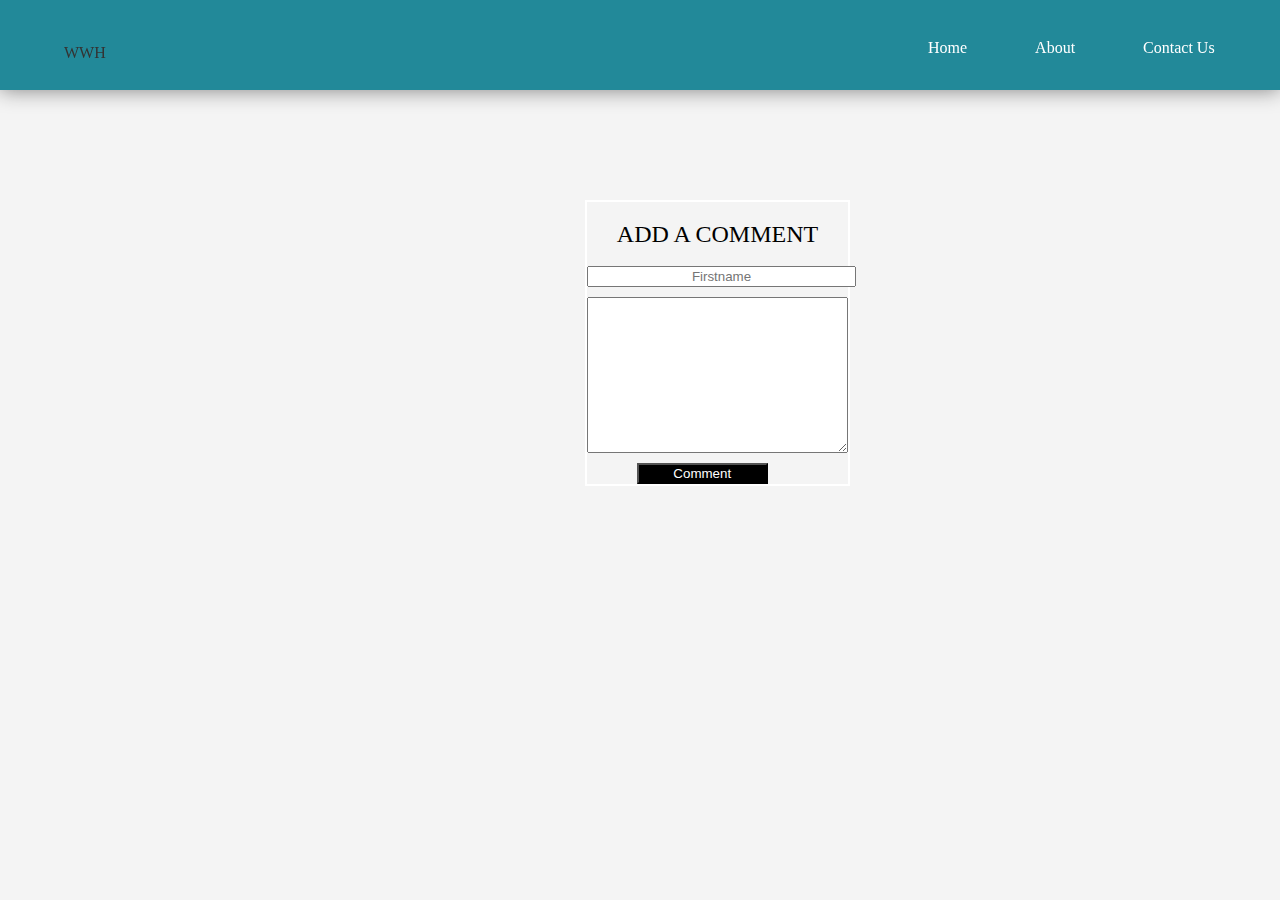
<file: comments.html>
<?php
	include 'comments.php';
?>

<!DOCTYPE html>
<html lang="en">
<head>
    <meta charset="UTF-8">
    <meta http-equiv="X-UA-Compatible" content="IE=edge">
    <meta name="viewport" content="width=device-width, initial-scale=1.0">
    <link rel="stylesheet" type="text/css" href="css/styles.css">
    <link rel="stylesheet" type="text/css" href="css/comments.css">
    <title>Comments</title>
</head>
<body>
    <header>
		<div class="logo">
			<a href="#">WWH</a>
		</div>
		<div class="nav">
			<a href="index.html">Home</a>
			<a href="#">About</a>
			<a href="#">Contact Us</a>
		</div>
	</header>
	<form class="values" action="comments.php" method="POST">
		<h2>Add a comment</h2>
		<input type="text" name="Username" placeholder="Firstname">
	    <textarea name="message" id="" cols="30" rows="10" class="message"></textarea>
		<input type="submit" value="Comment" >
		<!-- <br> -->
		
	</form>
 
</body>
</html>
</body>
</html>
</file>
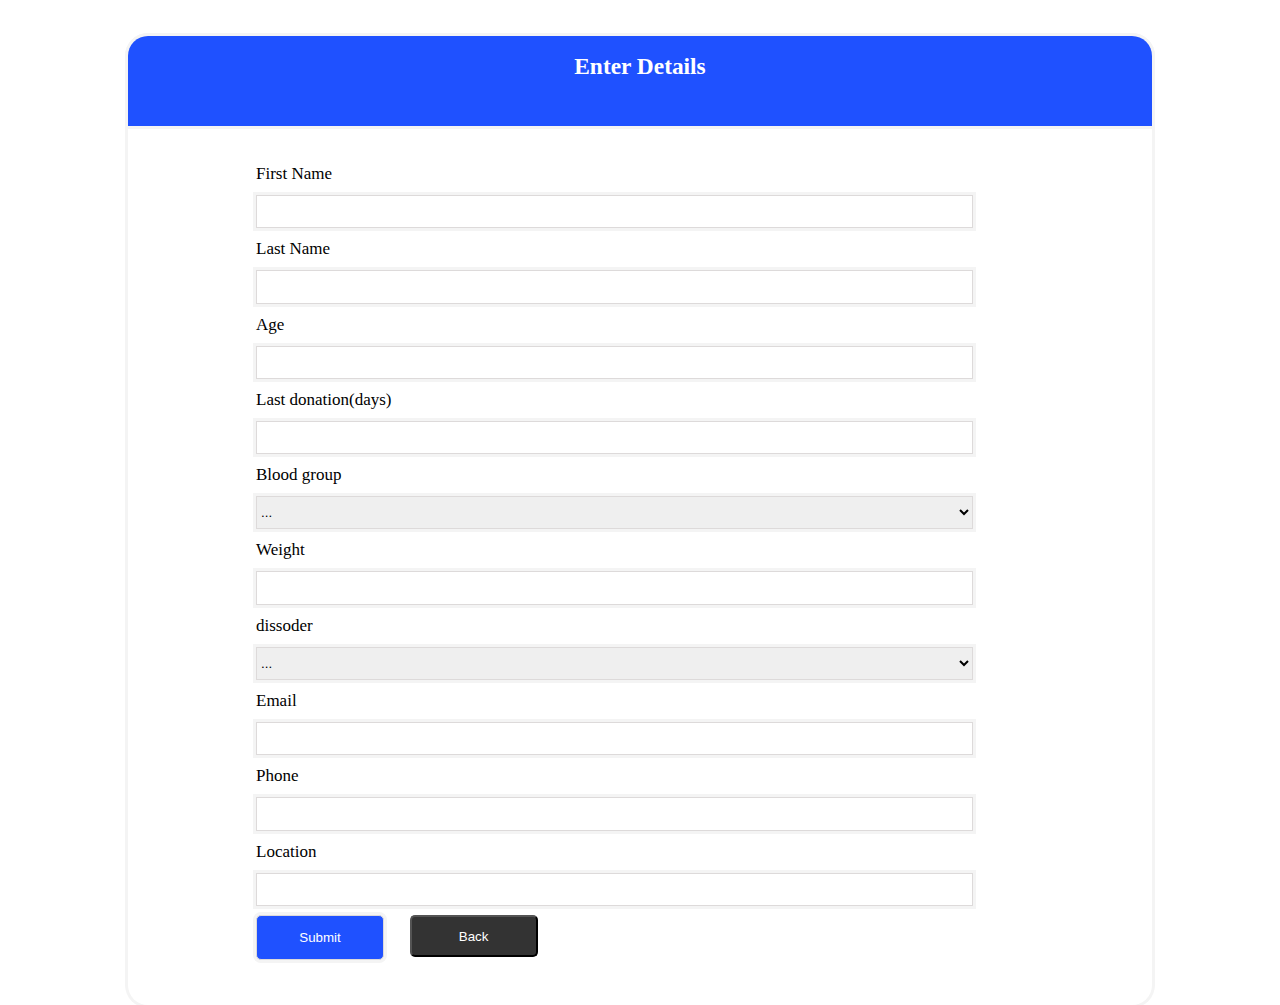
<file: donLogin.html>
<!DOCTYPE html>
<html lang="en">

<head>
    <meta charset="UTF-8">
    <meta http-equiv="X-UA-Compatible" content="IE=edge">
    <meta name="viewport" content="width=device-width, initial-scale=1.0">
    <!-- <link href="https://cdn.jsdelivr.net/npm/bootstrap@5.0.2/dist/css/bootstrap.min.css" rel="stylesheet"> -->

    <link rel="stylesheet" href="donLogin.css">
    <title>Register</title>
</head>
<body>
   
    <form action="donLogin.php" method="POST">
        <div class="Details">
            <h3>Enter Details</h3>
        </div>
        <div class="register">
            <label for="">First Name</label>
            <input type="text" name="firstname" id="" required autocomplete="off">
            <label for="">Last Name</label>
            <input type="text" name="lastname" id="" required autocomplete="off">
            <label for="">Age</label>
            <input type="number" name="age" id="" required autocomplete="off">
            <label for="">Last donation(days)</label>
            <input type="text" name="last" id="" required autocomplete="off">
            <label for="blood">Blood group</label>
            <select name="blood" id="" required>
                <option value="...">...</option>
                <option value="A+">A+</option>
                <option value="A-">A-</option>
                <option value="O-">O-</option>
                <option value="O+">O+</option>
            </select>
            <label for="">Weight</label>
            <input type="number" name="Weight" id="" required>
            <label for="dissoder">dissoder</label>
            <select name="dissoder" id="" required autocomplete="off">
                <option value="...">...</option>
                <option value="Yes">Yes</option>
                <option value="No">No</option>
            </select>
            <label for="">Email</label>
            <input type="email" name="email" id="" required > 
            <label for="">Phone</label>
            <input type="number" name="Phone" id="">
            <label for="">Location</label>
            <input type="text" name="location" id="" required autocomplete="off">
            <div class="sub">
            <input type="submit">
            <a href="donation.html"><button >Back</button></a>
        </div>

        </div>




</body>

</html>
</file>
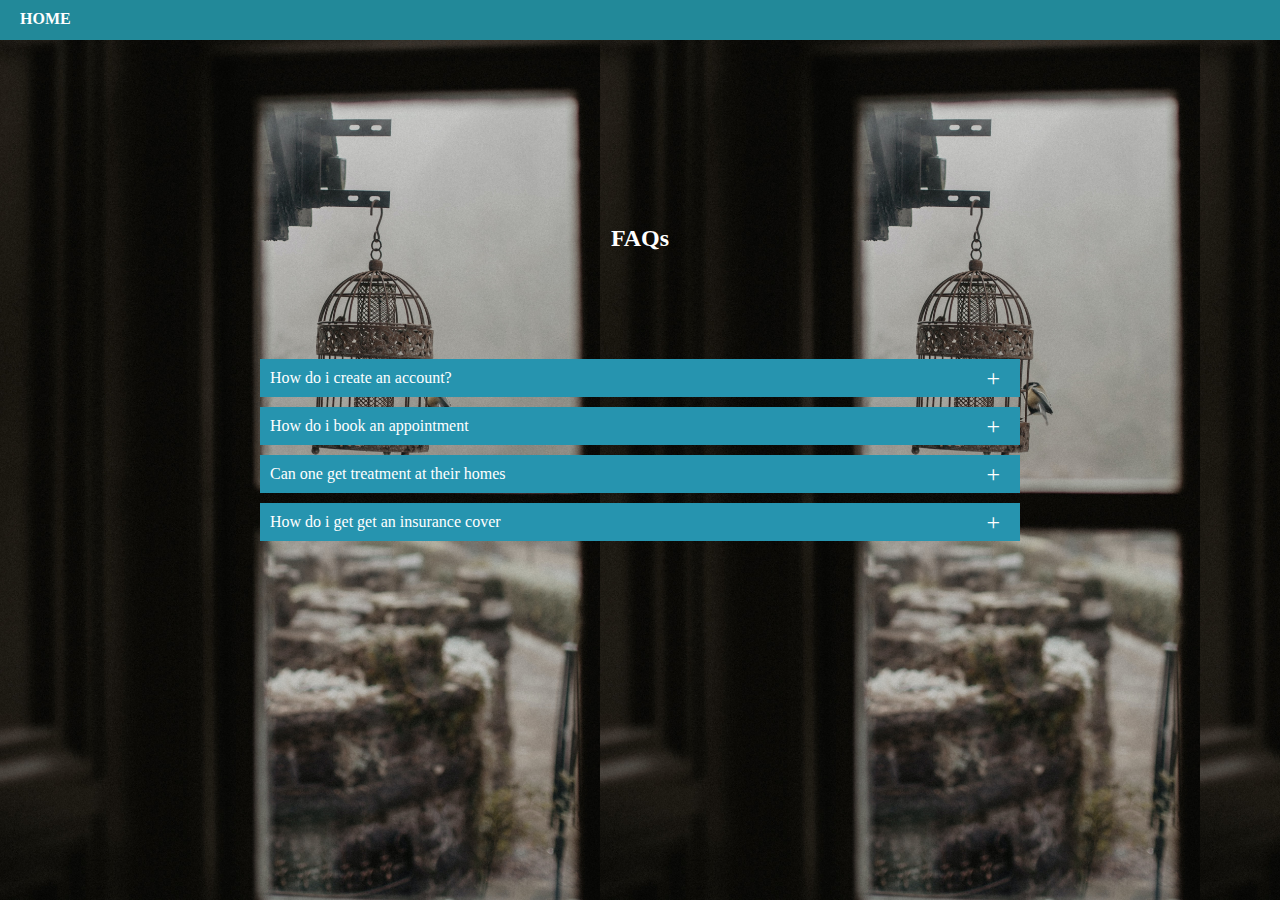
<file: faqs.html>
<!DOCTYPE html>
<html>
<head>
	<meta charset="utf-8">
	<meta name="viewport" content="width=device-width, initial-scale=1">
	<link rel="stylesheet" type="text/css" href="css/faqs.css">
	<title>FAQs</title>
</head>
<body>
		<nav><a href="index.html">Home</a></nav>
		<h2>FAQs</h2>
	<div class="accordion">
		<div class="contentbox">
			<div class="label">How do i create an account?</div>
		
		<div class="content">
			<p>Click on the sign up or get started option at the home page </p>
		</div>
	</div>
		<div class="contentbox">
			<div class="label">How do i book an appointment</div>
		
		<div class="content">
			<p>Patients can book an appointment online at <a href="">patient.php</a> where they can search for a specific doctor by name/specialty, location and accepted insurance. 
				Clicking Search will allow the patient to view a list of doctors based on their selected criteria. </p>
		</div>
	</div>
		<div class="contentbox">
			<div class="label">Can one get treatment at their homes</div>
		
		<div class="content">
			<p>Lorem ipsum dolor sit amet, consectetur adipisicing elit, sed do eiusmod
			tempor incididunt ut labore et dolore magna aliqua. Ut enim ad minim veniam,
			quis nostrud exercitation ullamco laboris nisi ut aliquip ex ea commodo
			consequat. </p>
		</div>
	</div>
		<div class="contentbox">
			<div class="label">How do i get get an insurance cover</div>
		
		<div class="content">
			<p>We can help you find the best insurance that works for you! Call us today. 
				What is better than getting your motor insurance right from your phone? Pay less for your cover. </p>
		</div>
	</div>
	</div>
	<script>
		const accordion=document.getElementsByClassName('contentbox');
		 for (var i = 0; i < accordion.length; i++) 
		 {
		 	accordion[i].addEventListener('click',function()
		 	{
		 		this.classList.toggle('active')
		 	});
	 	}
		

	</script>
</body>
</html>
</file>
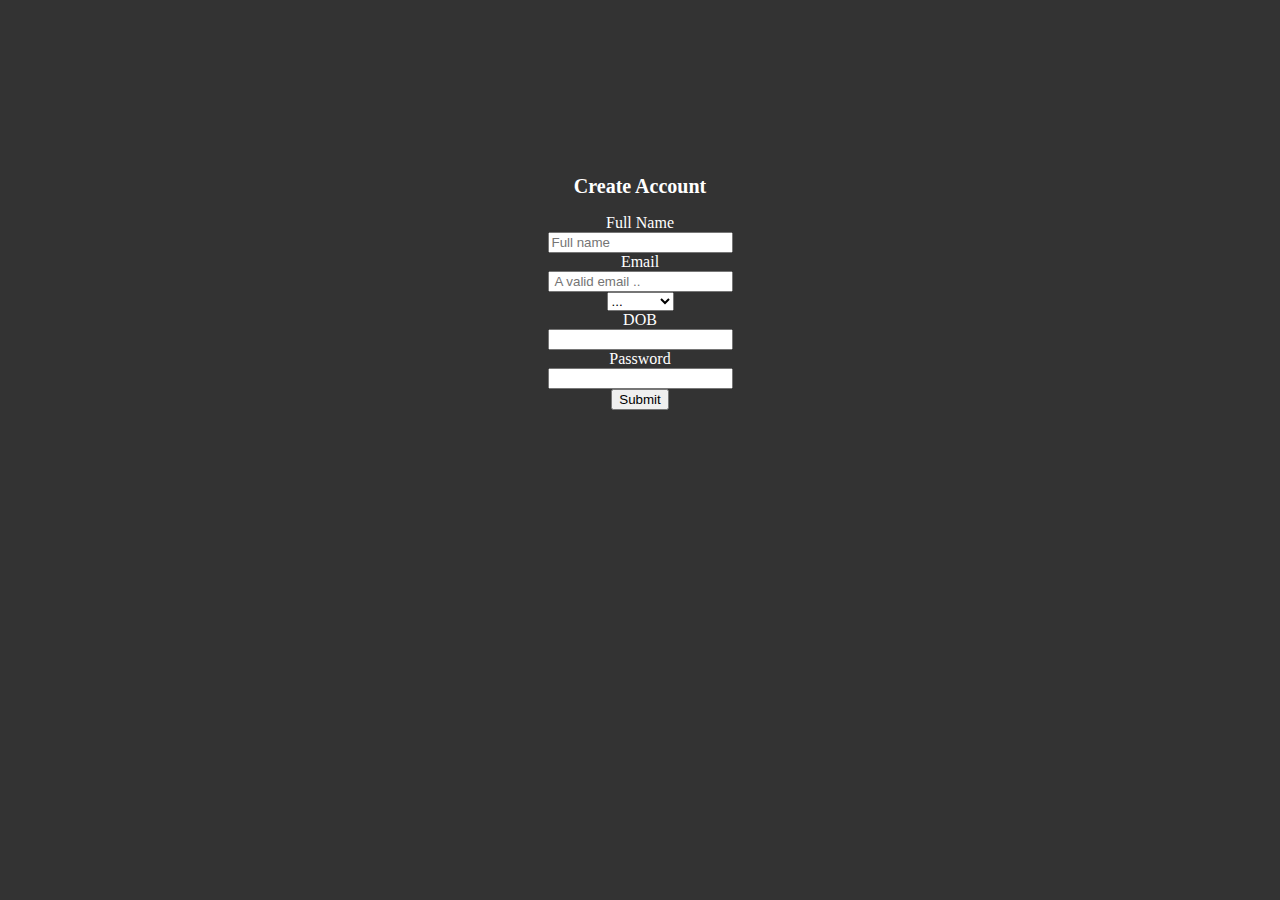
<file: registration.html>
<?php
include_once "registration.php"
?>

<!DOCTYPE html>
<html>
<head>
	<meta charset="utf-8">
	<meta name="viewport" content="width=device-width, initial-scale=1">
	<title>Register</title>
	<link rel="stylesheet" type="text/css" href="registration.css">
</head>
<body>
	<form action="registration.php" method="POST">

		<h2>Create Account</h2>
		<label>Full Name</label>
		<input type="text" name="FullName" placeholder="Full name" required>
		<label>Email</label>
		<input type="email" name="email" placeholder=" A valid email .." required>
		
		<select required>
			<label>Gender</label>
			<option>...</option>
			<option value="Male"> Male</option>
			<option value="Female">Female</option>
		</select>
		<label>DOB</label>
		<input type="text" name="Date of birth ">
		<label>Password</label>
		<input type="Password" name="Password" required>
		<input type="submit" name="Register">
	</form>
</body>
</html>
</file>
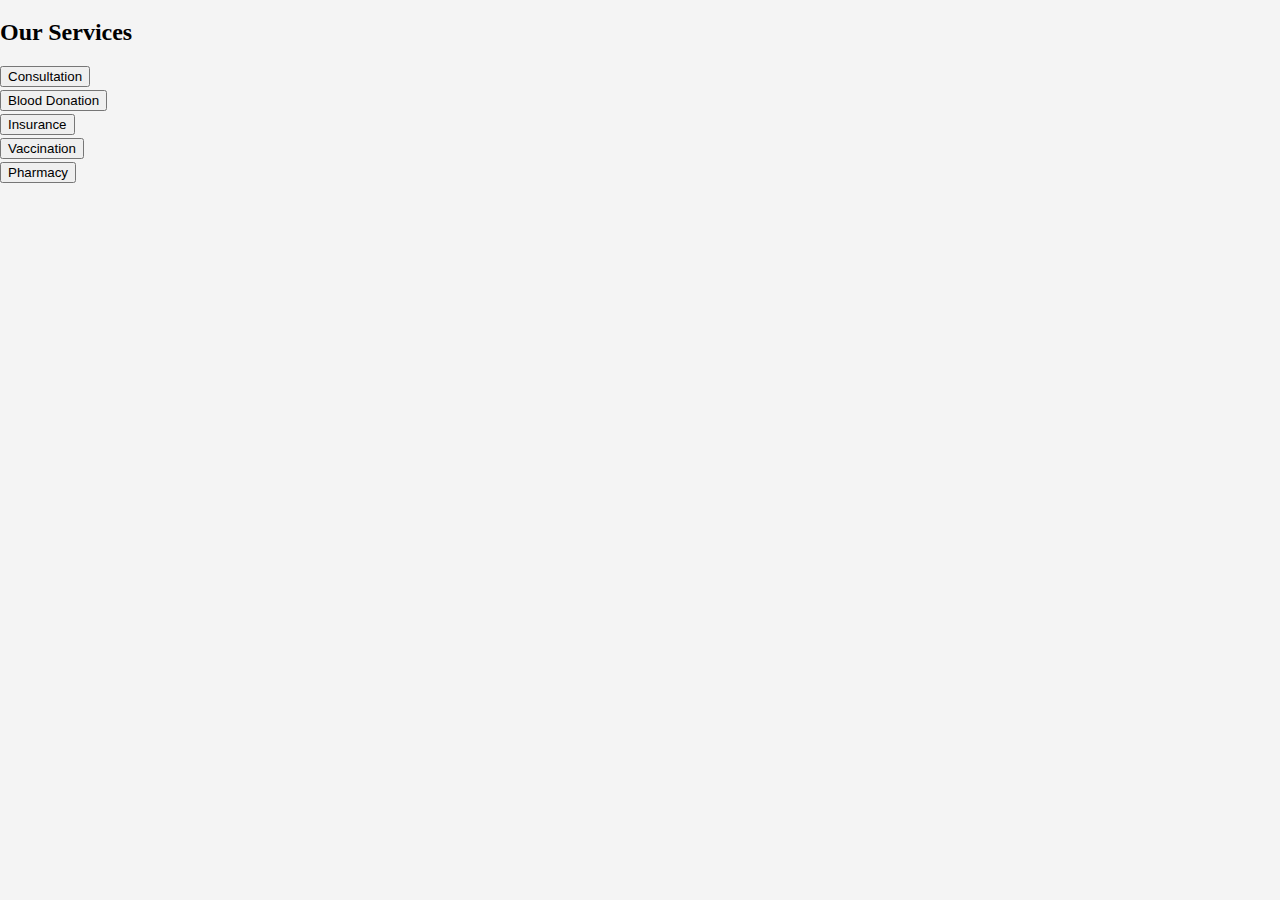
<file: services.html>
<!DOCTYPE html>
<html>
<head>
	<meta charset="utf-8">
	<meta name="viewport" content="width=device-width, initial-scale=1">
	<title></title>
	<link rel="stylesheet" type="text/css" href="services.css">
</head>
<body>
	<h2>Our Services</h2>
	<section id="services">
	<div class="service1">
		<button>Consultation</button>
	</div>
	<div class="service2">
		<button>Blood Donation</button>
	</div>
	<div class="service3">
		<button>Insurance</button>
	</div>
	<div class="service4">
		<button>Vaccination</button>
	</div>
	<div class="service5">
		<button>Pharmacy</button>
	</div>
	</section>
</body>
</html>
</file>
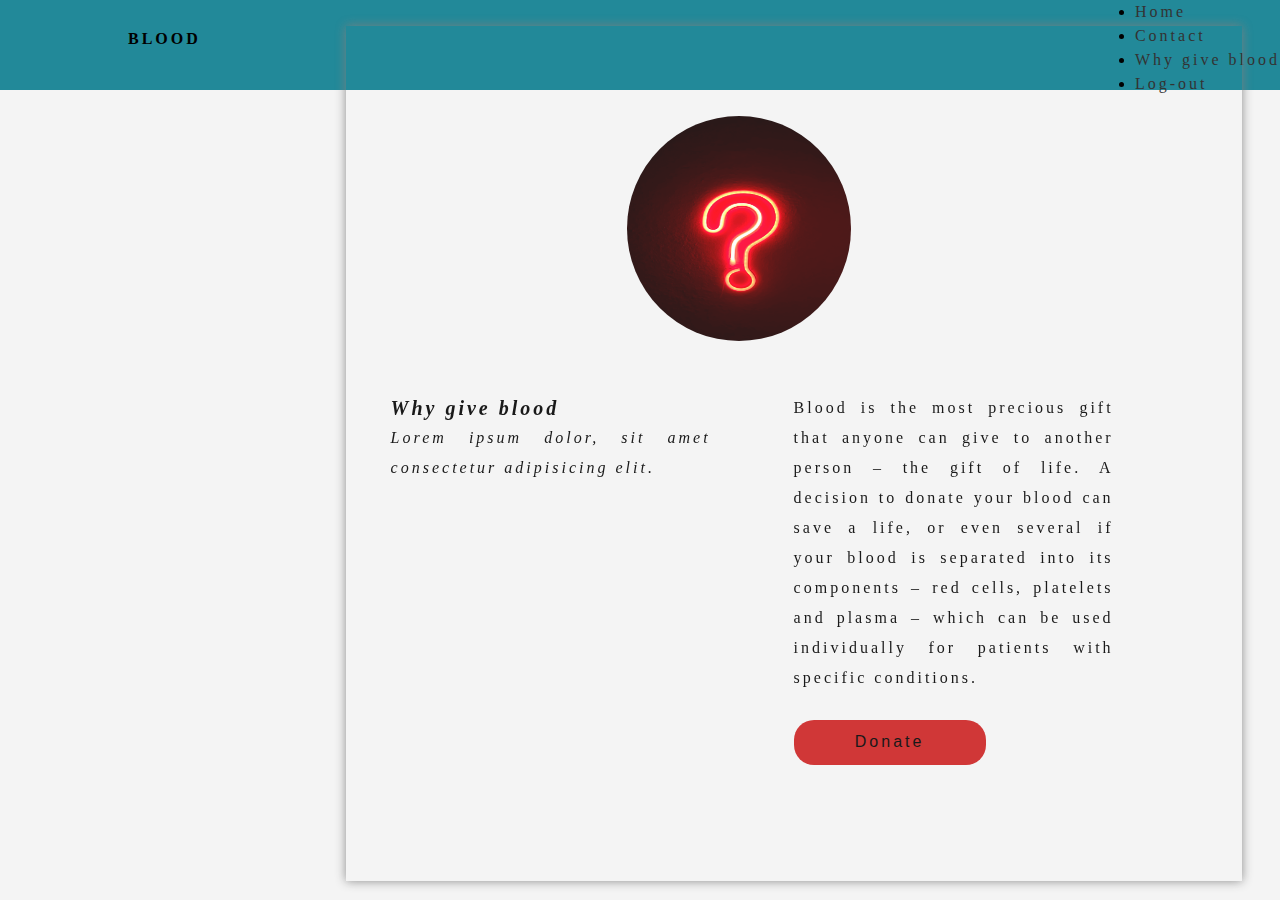
<file: why.html>
<!DOCTYPE html>
<html lang="en">
<head>
    <meta charset="UTF-8">
    <meta http-equiv="X-UA-Compatible" content="IE=edge">
    <meta name="viewport" content="width=device-width, initial-scale=1.0">
    <link rel="stylesheet" href="donation.css">
    <link rel="stylesheet" href="why.css">
    <title>Why?</title>
</head>
<body>
    <header>
        <div class="logo">
            <h2>BLOOD</h2>
        </div>
        <div class="side_bar">
            <ul>
                <li><a href="donation.html">Home</a></li>
                <li><a href="#">Contact</a></li>
                <li><a href="why.html">Why give blood</li>
            </ul>
            <div class="logout">
            <li><a href="index.html">Log-out</a></li>
        </div>
        </div>
        
    </header>
    <section id="why_donate">
        <div class="opacity">
       <div class="image">
           <img src="./images/why.jpg" alt="" height="200vh">
       </div>
       <div class="reason">
           <h2>Why give blood <p>Lorem ipsum dolor, sit amet consectetur adipisicing elit.</p></h2>
           
          <p>Blood is the most precious gift that anyone can give to another person – the gift of life. A decision to donate your blood can save a life, or even several if your blood is separated into its components – red cells, platelets and plasma – 
              which can be used individually for patients with specific conditions.
            <a href="donLogin.html"><button>Donate</button></a>
            </p>
       </div>
    </div>
    </section>
</body>
</html>
</file>
<file: css/styles.css>
a{
	color: #fff;
	text-decoration: none;
	transition: ease 0.3s;
	
}
html{
	scroll-behavior: smooth;
}
header .nav a:hover{
	border: none;
	background-color:inherit;
	border:1px solid #0ac4e031;
	height: 3vh;
	color: #fff;
}

body{
	background: #f4f4f4;
	padding: 0;
	margin: 0px;
	line-height: 1.5em;
	box-sizing: border-box;
	font-family: verdana;
	font-size: 16px;
/*	margin: 20px;*/
	transition: 0.25s;
	/* width: 100vw; */
	/* overflow-x: hidden; */

}

header{
	display: flex;
	justify-content: space-between;
	/* grid-template-columns: 1fr 1fr 1fr; */
	/* grid-template-rows: 1fr; */
	/*grid-auto-columns: 60%;*/
	grid-gap: 20px;
	height: 10vh;
	width: 100%;
	background-color:#228999 ;
	/*margin-right: 20px;*/
	/* margin-right: 20px; */
	/*margin-left: 20px;*/
	transition: 0.25s;
	position: fixed;
	top: 0;
	z-index: 2;
	box-shadow: 0px 0px 20px grey;
	margin: 0 auto;
	animation: nav-load 300ms;
}

header .logo{
	margin-left: 5vw;
	margin-top: 4.5vh;
	transition: 0.25s;

}

header .logo a{

	color: #333;
	text-decoration: none;
	transition: 0.25s;
	
}

header .logo a:hover{
	text-decoration: none;


}

header .nav{
	margin-top: 4vh;
	margin-right: 3vh;
	margin-left: 20vh;

}
header .nav a{

	padding: 0 3vw 0 2vw;
	text-decoration: none;

}
.active{
	border: none;
	background-color:inherit;
	border:1px solid #0ac4e031;
	height: 3vh;
	color: #fff;
}

header .Sign{
	margin-left: 5vw;
	margin-top: 4vh;
	padding: 0px 1vh ;
}

header .Sign button{
	border: none;
	border-radius: 20px;
	background: #333;
	padding: 5px;
	transition: 0.25s;
	/* margin-left: 30px; */
	margin-right: 5vw;
}

header .Sign button a{
	border: none;
	transition: ease 0.3s;
	text-decoration: none;
	padding: 1vh;
	
}
header .Sign button:hover{
	/* background: #6495ED; */
	transition: 0.25s;
	border-color: #333;
	
}

#Welcome{

	display: grid;
	
	height: 100vh;
	background:url("../rename.jpg");
	background-size: cover ;
	width: 100vw;
	background-repeat: no-repeat;
	background-color: #f4f4f4;
	color: white;
	text-align: justify;
	margin-bottom: 5vh;
	/* width: 100vh; */
	

}

.outer_div{

	box-sizing: border-box;
	background-color: black;
	
	opacity: 0.8;
	width: 100%;
	position: relative;
	

}



#Welcome .note{
margin-top: 40vh;
text-align: center;
animation: slide-up 2s;
}
#Welcome .note button{
	transition:all .2s ease-in-out ;
	margin-top: 10px;
	height: 40px;
	width: 19%;
	border: 2px solid #333;
	border-radius: 20px;
	color: #228999;
	font-size: 14px;
	text-transform: uppercase;


}

#Welcome .note button:hover{
	transform: scale(1.1);
}
#Welcome .note button a{
	font-size: 20px;
}
#Welcome .note h3, #Welcome .note p{


	padding: 0;
	align-content: center;


}

#Welcome .note h3{
	
	line-height: 0.9em;
	/*text-align: justify;*/
	text-transform: uppercase;
	font-size: 50px;
	width: 100vw;
	animation: note-load 400ms;

}

#Welcome .note p{
	/*margin-top: 20px;*/
	font-weight: 500;
	font-size: 27px;
	line-height: 1.3em;
	color: white;

}

#imagespro{
display: flex;
flex-direction: row;
margin-top: 5vh;
margin-left: 5vw;
margin-right: 5vw;
justify-content: space-around;
align-items: justify;
margin-bottom: 5vh;

}
#imagespro button{
	height: 5vh;
	width: 90%;
	margin-right: 3vw;
	margin-left: 1vw;
	align-content: center;
	border: 2px solid #228999;
	margin-top: 3vh;
	margin-bottom: 3vh;
	color: #38acec;
	background-color: #fff;
	border-radius: 20px;
	/* animation: slide-up 2s; */

}
#imagespro img{
width: 100%;

}
#imagespro  p{
/*margin:0 auto;*/
text-align: justify;
width:0 auto;
height: 0 auto;
margin-top: 20px;
margin-bottom: 20px;
color: #333;
font-size: 16px;
margin-left: 20px;
margin-right: 20px;
}

#imagespro h2{
margin-bottom: 20px;
margin-left: 20px;
text-decoration: underline;
font-weight: 900;
font-size: 16px;
color: #000;

}

#imagespro .im1 .bgcontainer1{
	box-sizing: border-box;
	background: url("../images/beth.jpg");
	margin-top: 0px;
	height: 23vh;
	background-size: cover;
	position: relative;
	top: 0;
	color: #fff;
	/* border: 2px solid #38acec; */
	/*opacity: 0.9;*/

}

#imagespro .im1{
	background-color: #fff;
	z-index: 1;
	margin: 2vh;
	box-shadow: 0px 0px 10px grey;
	height: auto;
	/*border: 2px solid #38acec;*/
	
	
}
#imagespro .im1 h2{
	color: #fff;
	margin-top: 0px;
	text-align: center;
	position: relative;
	top: 40%;
	text-transform: uppercase;
	text-decoration: none;
	font-size: 25px;
}
#imagespro .im2 h2{
	color: #fff;
	margin-top: 0px;
	text-align: center;
	position: relative;
	top: 40%;
	text-transform: uppercase;
	text-decoration: none;
	font-size: 25px;
}
#imagespro .im2 .bgcontainer2{
	box-sizing: border-box;
	background: url("../images/arnold.jpg");
	margin-top: 0px;
	height: 23vh;
	background-size: cover;
	position: relative;
	top: 0;
	color: #fff;
	border: 2px solid #38acec;
}
#imagespro .im2{
background-color: #fff;
	z-index: 1;
	margin: 20px;
	box-shadow: 0px 0px 10px grey;
	/* height: 100%; */
}
#imagespro .im3{
background-color: #fff;
	z-index: 1;
	margin: 20px;
	box-shadow:0px 0px 10px grey;
}
#imagespro .im3 h2{
	color: #fff;
	margin-top: 0px;
	text-align: center;
	position: relative;
	top: 40%;
	text-transform: uppercase;
	text-decoration: none;
	font-size: 25px;
}
#imagespro .im3 .bgcontainer3{
	box-sizing: border-box;
	background: url("../images/dance.jpg");
	margin-top: 0px;
	height: 23vh;
	background-size: cover;
	position: relative;
	top: 0;
	color: #fff;
	border: 2px solid #38acec;
}
#imagespro .im3:hover{
	background:#FAFAFA;

}
#imagespro .im1:hover{
	background: #FAFAFA;
}
#imagespro .im2:hover{
	background: #FAFAFA;
}
#imagespro button:hover{
	transition: 0.25s;
	transform: scale(0.9);
	color: #fff;
	background-color: #38acec;
}

#Contact{
	opacity: 0.9;
	display: grid;
	grid-template-columns: 1fr;
	grid-template-rows: 2fr 1fr;
	text-align: center;
	padding: 20px;
	/*background: #333;*/
	font-size: 16px;
	color: #333;
	font-weight: 500;
	margin-top: 5vh;
	width: 100%;
}

#Contact .Intouch{
	position: relative;
	left: 2%;
	width: 100%;
}

#Contact input[type="text"], input[type="email"]{
	border: 0;
	width: 30%;
	height: 5vh;
	padding: 5px;
	margin-top: 5vh;
	margin-bottom: 5vh;
	border-radius: 20px;
	border-color: #333;
	outline: none;
	border: 2px solid #333;
	text-align: center;
	align-content:justify;
}
#Contact textarea{
	margin-top: 20px;
	margin-bottom: 20px;
	width: 25%;
	border: 0;
	border-radius: 5px;
	border: 2px solid #000;
	padding: 10px;
	text-align: center;
	align-content: center;

}

#Contact input[type="submit"]{
	width: 15%;
	height: 30px;
	border: 0;
	border-radius: 20px;
	background: #f4f4f4;
	color: #333;
	transition: 0.25s;
	border: 2px solid #333;

}
#Contact input[type="submit"]:hover{
	/*width: 20%;*/
	/*border-color: ;*/
	background: #000;
	color: #fff;
}

#Contact p{
	color: #000;
}

.container{

	background: url("../images/doctor.jpg") no-repeat;
	/*height: 300px;*/
	background-size: 55%;
	background-color: #fdfdfd;
	overflow: hidden;
	padding-right: 30px;
	padding-top: 50px;
	padding-bottom: 50px;
	padding-left: 50px;
	background-color:rgb(22, 67, 93,0.5);
	

}
#Us{
	height: 50vh;
	background: #fff;
}
.innercont{
	width: 75vh;
	float: right;
	background-color: #fdfdfd;
	padding: 10vh 10vw;
	box-shadow: 0 0 10px grey;
	/*border-radius: 20px;*/
}

.innercont h2{
	margin-bottom: 30px;
	font-size: 30px;
	font-weight: 900;
}

.text{
	font-size: 14px;
	color: #545454;
	line-height: 25px;
	text-align: justify;
	margin-bottom: 15px;

}
.skills{
	margin-top: 0px;
	
}
.skills button{
	border: 2px solid #38ACEC;
	border-radius: 20px;
	width: 20%;
	margin-left: 10px;
	background: #FFF;
	color: #38acec;

}
.skills button a{
	color: #38ACEC;
	margin: 10px;
	text-align: center;


}
.skills button a:hover{
	/*color: #fff;*/
	width: 20%;

}
.skills button:hover{
	transition: 0.25s;
	color: #fff;
	/*background-color: ;*/
	width: 22%;
}
footer{
	background:#228999e5;
	height: auto;
	display: grid;
	grid-template-columns: 1fr 1fr 1fr;
	color: #fff;
	/*text-align: center;*/
	width: 100%;
	opacity: 0.8;
	
}

footer li{
	list-style: none;
	margin: 20px;
	font-size: 14px;
	margin-left: 40px;
}

footer hr{
	width: 100%;
	/* color: #38ACEC; */
}
footer h2{
	margin-left: 30px;
	color: #000;
	font-weight: 900;
	font-size: 15px;
	border-bottom: 2px darkgray dotted;
	width: 20vh;
	border-bottom-width: 2px;
}
footer p {
	color: #000;
}
footer li{
	color: #000;
}
footer div{
	margin: 15px;
}
footer li a{
	text-decoration: none;
	border: none;
	color: #000;
	/*border-bottom: 2px  darkgray dotted;*/


}
footer li a:hover{
	transition: 0.25s ease;
	border-bottom: 1px solid #000;
	margin-left: 2vh;
}


#services{
	margin-top: 10vh;
	/*margin-bottom: 50px;*/
	margin-bottom: 10vh;
	margin-right: 2vw;
	margin-left: 2vw;
	display: flex;
	flex-direction: column;
	background-color: #f4f4f4;
	/*grid-gap: 20px;*/
	justify-content: space-around;
	align-content: center;
	/*box-shadow: 0 0 5px;*/
	background: #fff;
	/*height: 300px;*/

}

#serv h2{
	margin-top: 50px;
	margin-right: 40px;
	text-align: center;
	font-weight: 900;
	align-content: justify;
	text-transform: uppercase;
}

#services button{

	width: 20vw;
	height: 10vh;
	border: 1px solid #333;
	border-radius: 4px;
	/*border-color: #38acec;*/
	background-color: rgba(22, 67, 93, 0.993);
	box-shadow: 5px 5px #888888;
	transition: all .2s ease-in-out;
	margin-left: 50px;
	margin-right: 50px;
	/*padding: 0,50px ,0,50px;*/
	margin-top: 30px;
	padding: px;
	align-content: center;
	align-items: center;
	color: #fff;
}

#services button a{
	color: #fff;

}
#services button a:hover{
	color: #fff;
	cursor: pointer;
}
#services button:hover{
	transform: scale(1.1);
	background: #228999;
	color: #fff;
}
#services .library1{
	border: 5px solid #fff;
	border-radius: 20px;
	background-color: #f4f4f4;
}



@keyframes note-load{
	0%{
		transform: translateX(-100%);
	}
	100%{
		transform: translateX(0);
	}
}
#services .library{
	display: flex;
	flex-direction: row;
	justify-content: space-around;
	font-weight: 500;
	color: #333;
	transform: scale(0.9);
}

#services .library .library1{
	margin: 20px;
	text-align: justify;


}

#services .library .library1:hover{
	/*transform: scale(0.9);*/
	background-color: #f4f4f4;
	transition: 0.25s;
}
#services .library button{
	width: 15vw;
	margin-bottom: 20px;
	margin-top: 20px;
	margin-right: 20px;
	margin-left: 10px;
	align-content: center;
}
#services .library p{
	/* margin: ; */
	text-align: justify;
}
@media only screen and (max-width: 769px){
	body{
		display: flex;
		flex-direction: column;
		font-size: 16px;
		padding: 0px;
		margin: 0px;
		transition: 0.25s;
		overflow-x: hidden;
		transition: 0.25s;
	}
	header{
		display: flex;
		flex-direction: row;
		/*height: 5%;*/
		justify-content: space-around;
		margin: 0px;
		padding: 0px;
		position: inherit;
		overflow: hidden;
		transition: 0.25s;
		/* width: 100%; */
	}
	header .nav{
		display: flex;
		flex-direction: row;
		/* margin-right: 10px; */
		/* margin-left: 10px; */
		/* margin-bottom: 0px; */
	}
	header .nav a{
		margin-left: 0px;
		padding:1px,0,1px,0 ;
		margin-right: 0px;
	}
	header a:hover{
		text-decoration: none;
		border: 0;
		color:#488AC7 ;
	}
	header .logo{
		margin-top: 4vh;
		/*margin-left: 35px;*/
		padding-left: 5vh;
		margin-bottom: 0px;
		/* position: relative; */
		/*top: 30px;*/
	}
	header .Sign{
		margin-top: 4vh;
		display: flex;
		flex-direction: row;
		width: 30vw;
		/* padding: 5px; */
		/* margin-right: 6vw; */


	}
	header .Sign button{
		margin-right: 1vw;
		/* width: 30vw; */
	}

	header .nav a:hover{
		border: none;
		background-color:inherit;
		border:1px solid #0ac4e031;
		height: 3vh;
		color: #fff;
	}
	/* #Us{
		display: none;
	} */
	#Welcome{
		transition: 0.25s;
		display: grid;
		grid-template-columns: 1fr;
		grid-template-rows: 1fr;
		height: 50vh;
		width: 100%;
		/*height: 90%;*/
	}
	#Welcome .note{
		position: relative;
		/*top: 250px;*/margin-top: 10vh;
	}


	#Welcome .note button{
		transition: 0.25s;
		margin-top: 0px;
		width: 20vw;
	}
	#Us{
		margin-bottom: 10vh;
		position: relative;
		top: 2px;
		bottom: 30px;
		height: 60vh;
	}


	#imagespro{
		display: grid;
		grid-template-columns: 1fr;
		grid-auto-rows: 35%;
		font-size: 16px;
		width:100vw;
		margin: 0px;
	}

	#imagespro button{
		width: 60%;
		margin-left: 20vw;
	}
	/* hr{
		display: flex;
		flex-direction:row;
	} */

	#Contact{
		display: flex;
		flex-direction: column;
		margin-bottom: 10vh;
		width: 100%
		
	}
	#serv{
		display: flex;
		flex-direction: column;
		align-content: center;
	}
	#services{
		margin-top: 10vh;
		display: flex;
		flex-direction: column;
		/*width: 50%;*/
		width: 100vw;

	}
	.library button{
		display: block;
		/* flex-direction: ro; */
	}
	#services button{
		width: 15%;
		margin-right: 10px;
		margin-left: 10px;
		padding: 2px;
		text-align: center;
		margin-top: 0px;
		margin-bottom: 0px;
		background-color: #f4f4f4;
		color:#333;
	}
	#Us{
		transition: 0.25s;
		display: flex;
		flex-direction: column;
		width: 100%;
		margin-top: 10vh;
		margin-bottom: 10vh;

	}

	#Us .container{
		padding: 2px;
	}

	#Us .skills{
		transition: 0.25s;
		display: flex;
		/*flex-direction: column;*/
		justify-content: space-between;
		/* padding: 5px; */
		position: relative;

	}
	#Us .skills a button{
		margin: 10px;
		width: 100%;
		text-align: center;

	}



}
@media (max-width: 952px){
	body{transition: 0.25s;
		overflow-x: hidden;
		display: block;
	}
	header .logo{
		font-size: 16px;
		padding-left: 5px;

	}
	header .nav{
		margin-left: 0px;
		padding: 0px,5px,0,5px;
	}
	header .nav a{
		font-size: 11px;
		margin-left: 0px;
		
	}
	header .Sign{
		display: flex;
		flex-direction: row;
		margin-left: 0px;
	}
	header button{
		position: relative;
		height: 30px;
		margin-left: 0px;
		/*top: 20px;*/
		font-size: 11px;
	}
	#Welcome .note h3{
		font-size: 25px;
		margin-top: 100px;
	}
	#Welcome .note button{
		width: 25%;
	}
	/*#Us{
		display: none;
	}*/
	#services{
		height: 50%;
	}
	#services .library{
		margin-bottom: 10vh;
		display: block;
		
	}
	#services .library button{
		/*display: grid;*/
		display: block;
		/* flex-direction: row; */
		width: 100%;
		height: 10vh;
		padding: 0px;
		margin-right: 0px;
		margin-left: 0px;
		align-content: center;
		background-color: rgba(22, 67, 93, 0.993);
		color: white;
	}
	#services .library p{
		text-align: center;
		/* text-align: justify; */
	}

footer{
	display: grid;
	grid-template-columns: repeat(2,1fr);
	grid-auto-columns:2%;
}
}
@media (max-width: 480px)
{
	body{
		/* overflow-x: hidden; */
	}
}
@keyframes slide-up{
	from{
		opacity: 0.2;
		line-height: 100px;
	}
	to{
		opacity: 1;
		line-height: 25px;
	}
}
</file>
<file: css/comments.css>
body{
    padding: 0%;
    margin: 0;
    position: absolute;
}

form{
    position: relative;
    top: 200px;
    /* margin-left:  auto;
     */
     margin: auto 65vh;
    display: flex;
    flex-direction:column;
    border: 2px solid #fff;
    box-shadow: 0,0,10px gray;
}

form input[type='text']
{
    width: 100%;
    margin-bottom: 10px;
    text-align: center;
    
}
form h2{
    text-align: center;
    text-transform: uppercase;
    font-weight: 500;
}
form input[type='submit']
{
    margin-top: 10px;
    width: 50%;
    text-align: center;
    margin-left: 50px;
    color: #fff;
    background-color: #000;
}
</file>
<file: donLogin.css>
*{
    padding: 0px;
    margin: 0px;
    box-sizing: border-box;

}

body{
background-color:#fff;
line-height: 1.5em;
}

.Details{
    text-align: center;
    font-size: 20px;
    /* margin-top: 5vh; */
    background-color: #1F51FF;
    height: 10vh;
    box-shadow: 0 0 0 3px #f4f4f4;
    margin-bottom: 3vh;
    border-top-right-radius: 20px;
    border-top-left-radius: 20px;

    


}
.Details h3{
    position: relative;
    top: 2vh;
    color: white;
    
}
form {
    position: relative;
    margin-right: 10vw;
    margin-left: 10vw;
    margin-top: 4vh;
    /* top: 0; */
    box-shadow: 0 0 0 3px #f4f4f4;
    border-radius: 20px;

}

form .register{
    display: flex;
    flex-direction: column;
    width: 70%;
    position: relative;
    left: 10vw;
    
}

.register label{
    margin-bottom: 1vh;
    margin-top: 1vh;
    font-size: 17px;
    font-weight: 500;

}

.register input{
    height: 3.7vh;
    border: 1px solid #dddada;
    box-shadow: 0 0 0 3px #f4f4f4;

}
.register input:focus{
        transition: 0.25s ease-in;
        border-radius: 5px;
        outline: none;
        /* border: 1px solid #1F51FF; */
        box-shadow: 0 0 0 3px #b7daf7;

            
}

select{
    height: 3.7vh;
    border: 1px solid #dddada;
    box-shadow: 0 0 0 3px #f4f4f4;
}
.sub{
    display: flex;
}
.sub button{
    width: 10vw;
    height: 4.7vh;
    margin-top: 1vh;
    margin-left: 2vw;
    border-radius: 5px;
    background-color: #333;
color: white;
}
.sub input[type="submit"].back:hover{
    background-color: rgba(51, 51, 51, 0.966);
}
.register input[type="submit"]{
    width: 10vw;
    margin-top: 1vh;
    background-color: #1F51FF;
    color: #fff;
    height: 5vh;
    border-radius: 5px;
    margin-bottom: 5vh;

}

.register input[type="submit"]:hover{
    background-color: #1547fc;
}
select:focus{
    transition: 0.25s ease-in;
    border-radius: 5px;
    outline: none;
    /* border: 1px solid #1F51FF; */
    box-shadow: 0 0 0 3px #b7daf7;
}
</file>
<file: css/faqs.css>
*{
	margin: 0px;
 	padding: 0px;
 	box-sizing: border-box;
 	font-family: Verdana;
}

body{
	display: flex;
	justify-content: center;
	align-items: center;
	min-height: 100vh;
	background: #bedfe8;
	background: url("../images/beth.jpg");
	background-size: contain;
}
nav{
	position:absolute;
	top: 0px;
	/* margin-left: 20px; */
	float: left;
	transition: 0.25s;
	width: 100%;
	height: 40px;
	background-color: #228999;
	
}
nav a{
	text-decoration: none;
	text-transform: uppercase;
	color: #fff;
	font-weight: 900;
	margin-left: 20px;
	margin-top: 10px;
	position: relative;
	top: 10px;

}
h2{
	display: block;
	position: absolute;
	top: 25%;
	color:#fff;
	text-align: center;
	/* background: url("../images/beth.jpg"); */
	/* background-size: 200px; */
	/* height: 100px; */
	/* width: 50%; */
}
.accordion{
	max-width: 800px;
	box-shadow: 0,0,10px;
}
.accordion .contentbox{
	position: relative;
	margin: 10px 20px;
}
.accordion .contentbox .label{
	position: relative;
	padding: 10px;
	background: #2694af;
	color: #fff;
	cursor: pointer;
}
.accordion .contentbox .label:before{
	content: '+';
	position: absolute;
	top: 50%;
	right: 20px;
	transform: translateY(-50%);
	font-size: 1.5em;
}

.accordion .contentbox.active .label:before{
	content: '-';
}
.accordion .contentbox .content{
	position: relative;
	/*padding: 10px;*/
	background: #fff;
	height: 0;
	overflow: hidden;
	transition: 0.5s;
	overflow-y: auto;
}
.accordion .contentbox.active .content{
	height: 150px;
	padding: 10px;
}
</file>
<file: registration.css>
body{
	background: #333;
}
form{
	display: flex;
	flex-direction: column;
	/*width: 50%;*/
	text-align: justify;
	align-items: center;
	position: relative;
	top: 150px;
}

form h2{
	color: #fff;
	font-size: 20px;
	flex-wrap: 900;
}

form label{
	color: #fff;
}
</file>
<file: services.css>
body{
	background: #f4f4f4;
	margin: 0px;
	padding: 0px;
	font-family: Verdana;
	font-size: 16px;
	line-height: 1.5em;
}

}
#Hero_section{
	background: url("abt3.jpg") no-repeat;
	height: 800px;
	background-size: contain;
	margin: 0px;

}
</file>
<file: donation.css>
*{
	margin: 0px;
	padding: 0px;
	box-sizing: border-box;
	scroll-behavior: smooth;
}

body{
	font-family: Verdana;
	font-size: 16px;
	line-height: 1.6em;
	background-color: #f4f4f4;
	/* background: url("./images/arnold.jpg"); */
	background-size: cover;

}

header{
	display: flex;
	justify-content: space-between;
	background-color: #228999;
	height: 10vh;

}
header a{
	text-decoration: none;
	color: #333;

}

header .logo{
	/* position: relative; */
	/* right: 10vw; */
	margin-left: 10vw;
	margin-top: 3vh;
	/* color: #333; */
	text-transform: uppercase;
}

header .nav{
	/* position: relative; */
	margin-top: 3vh;
	margin-right: 10vw;

}
header .nav a{
	text-decoration: none;
	padding: 0 20px 0 20px;
	color: #f4f4f4;

}
header .nav a:hover{
	border: 0;
	transition:0.25s ease;
	background: #0ac4e031;
}

#hero_section .content{
	position: absolute;
	margin-top: -65vh;
	margin-left: 30vw;
	/* margin-right: 40vw; */
}

.content h3{
	font-size: 30px;
	letter-spacing: 5px;
	width: 100%;
	color: #fff;

}

.content button{
	width: 10vw;
	height: 5vh;
	margin-top: 2vh;
	background-color: rgba(255, 0, 0, 0.877);
	border-radius: 20px;
	border: 0;
	color: white;
	cursor: pointer;
}

.content button:hover{
	background-color:  rgb(255, 0, 0);
}
</file>
<file: why.css>
*{
    line-height: 1.5em;
    letter-spacing: 3px;
    font-size: 16px;
    /* width: auto; */
    /* height: auto; */
    
}
body{
    overflow-x: hidden;
    overflow-y: visible;
}
#why_donate{
position: absolute;
top: 0;
left: 25vw;
height: 95vh;
margin-right: 2vw;
margin-left: 2vw;
margin-top: 2vw;
margin-bottom: 2vw;
box-shadow: 0 0 10px gray;
font-family: Georgia, 'Times New Roman', Times, serif;
transition: 0.25s;
width: 70vw;
opacity: 0.9;
background-size: cover;

}
.image{
   
    position: relative;
    left: 22vw;
    margin-top: 10vh;
   
    margin-bottom: 5vh;
}
.image img{
    border-radius: 50%;
    height: 25vh;
    right: 6vw;
    width: 25%;
  
}
.reason{
    
display: grid;
grid-template-columns: repeat(2,1fr);

text-align: justify;
position: relative;

margin-top: 5vh;
height: 55vh;


}

.reason p{
    width: 25vw;
    height: auto;
    position: relative;
    /* right: 5vh; */
    color: #000;
    font-weight: 500;
    /* letter-spacing: 5px; */
    display: flex;
    flex-direction: column;
    line-height:30px;
    font-family: Verdana;
    animation: slide-up 2s;
}
.reason p button{

    width: 15vw;
    height: 5vh;
    position: relative; 
    border: 0;
    margin-top: 3vh;
    background-color:rgb(204, 34, 34) ;
    cursor: pointer;
    border-radius: 20px;
}
p button:hover{
    transition: 0.25s;
    transform: scale(0.9);
    background-color:rgba(241, 8, 8, 0.856) ;
}

.reason h2{
    position: relative;
    left: 5vh;
    width: 20vw;
    /* text-decoration: underline; */
    /* text-decoration-skip: object spaces; */
    font-style: italic;
    font-size: 20px;

}
@keyframes slide-up{
    from{
        opacity: 0.2;
        line-height: 100px;
    }
    to{
        opacity: 1;
        line-height: 25px;
    }
}
</file>
